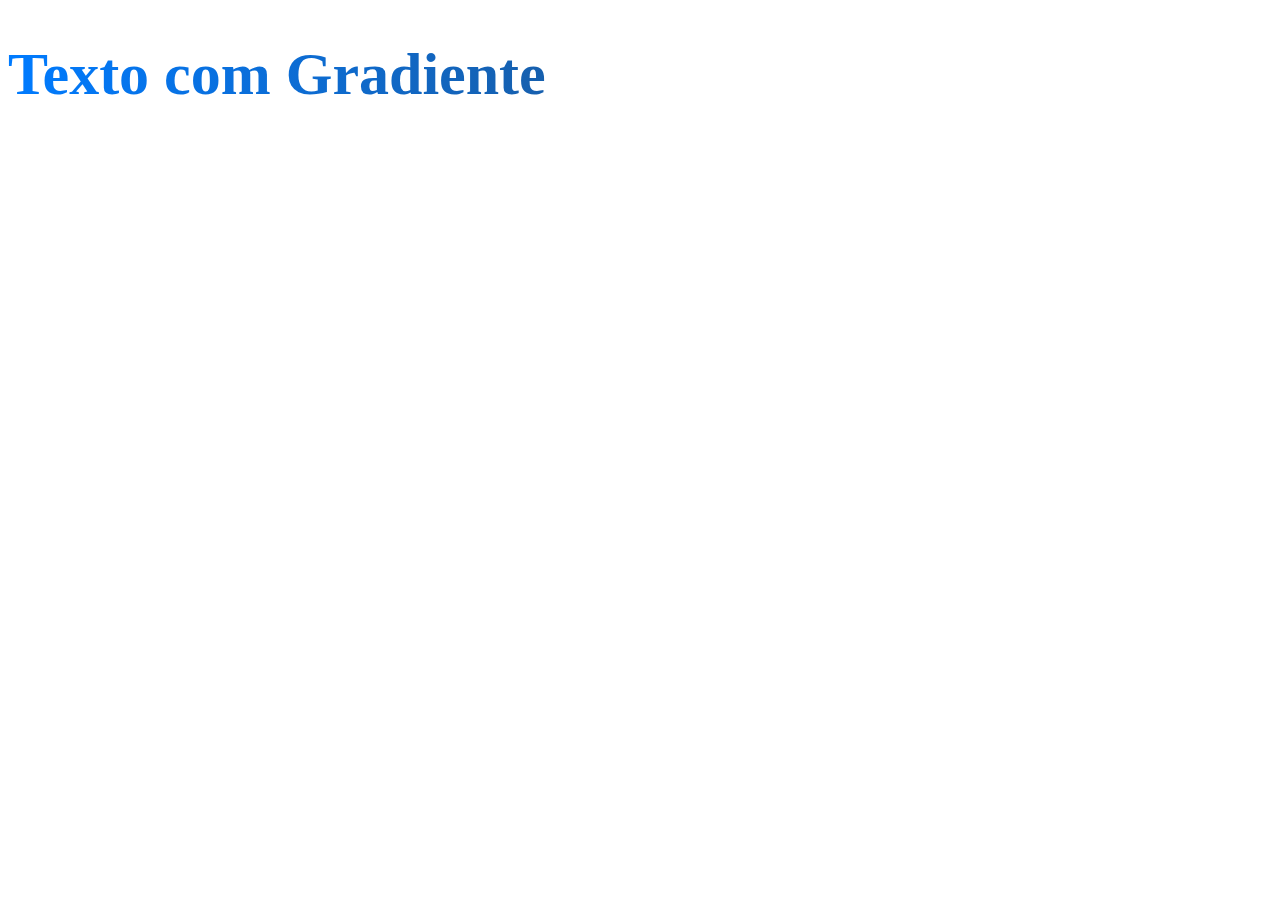
<file: moz_dev_template/index01.html>
<!DOCTYPE html>
<html lang="pt-BR">
<head>
  <meta charset="UTF-8">
  <title>Texto com Gradiente</title>
  <style>
    .texto-gradiente {
      font-size: 60px;
      font-weight: bold;
      background: linear-gradient(to right, #007bff, #343a40);
      -webkit-background-clip: text;
      -webkit-text-fill-color: transparent;
      background-clip: text;
      color: transparent;
    }
  </style>
</head>
<body>
  <h1 class="texto-gradiente">Texto com Gradiente</h1>
</body>
</html>
</file>
